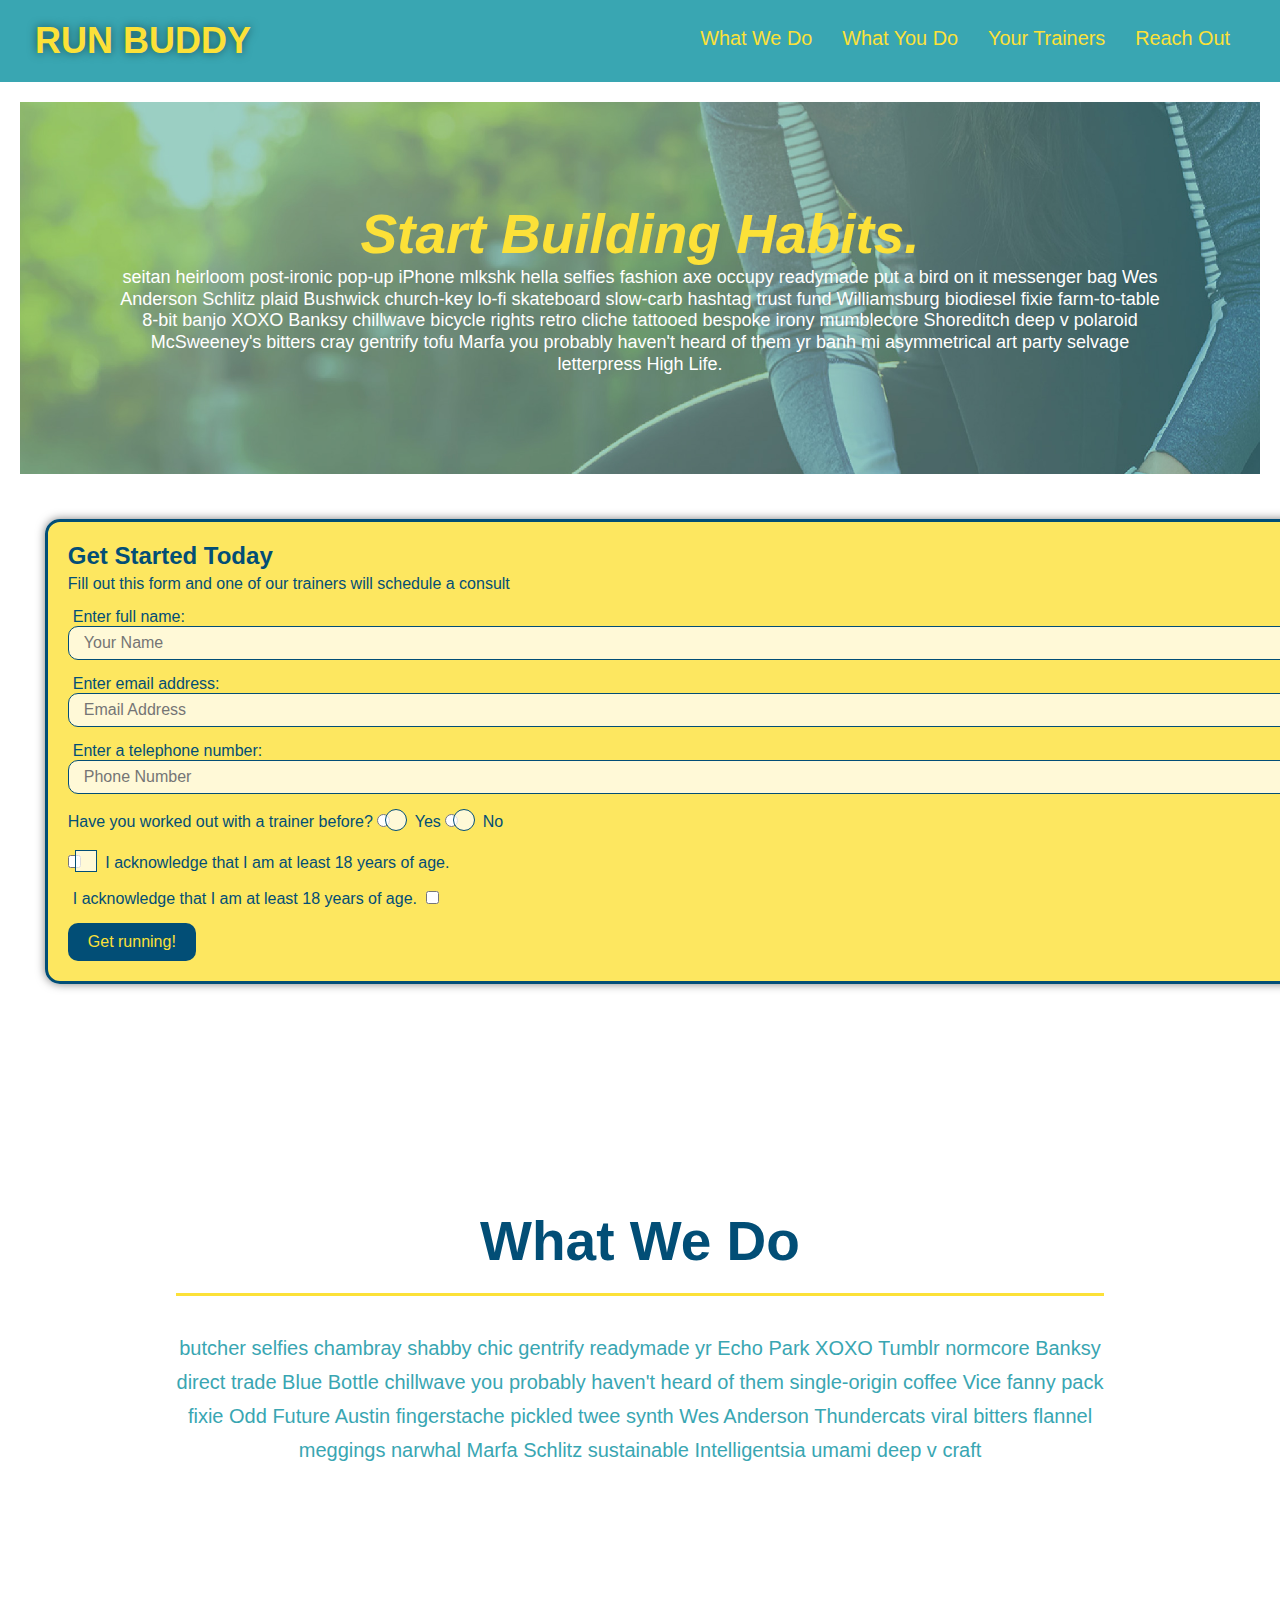
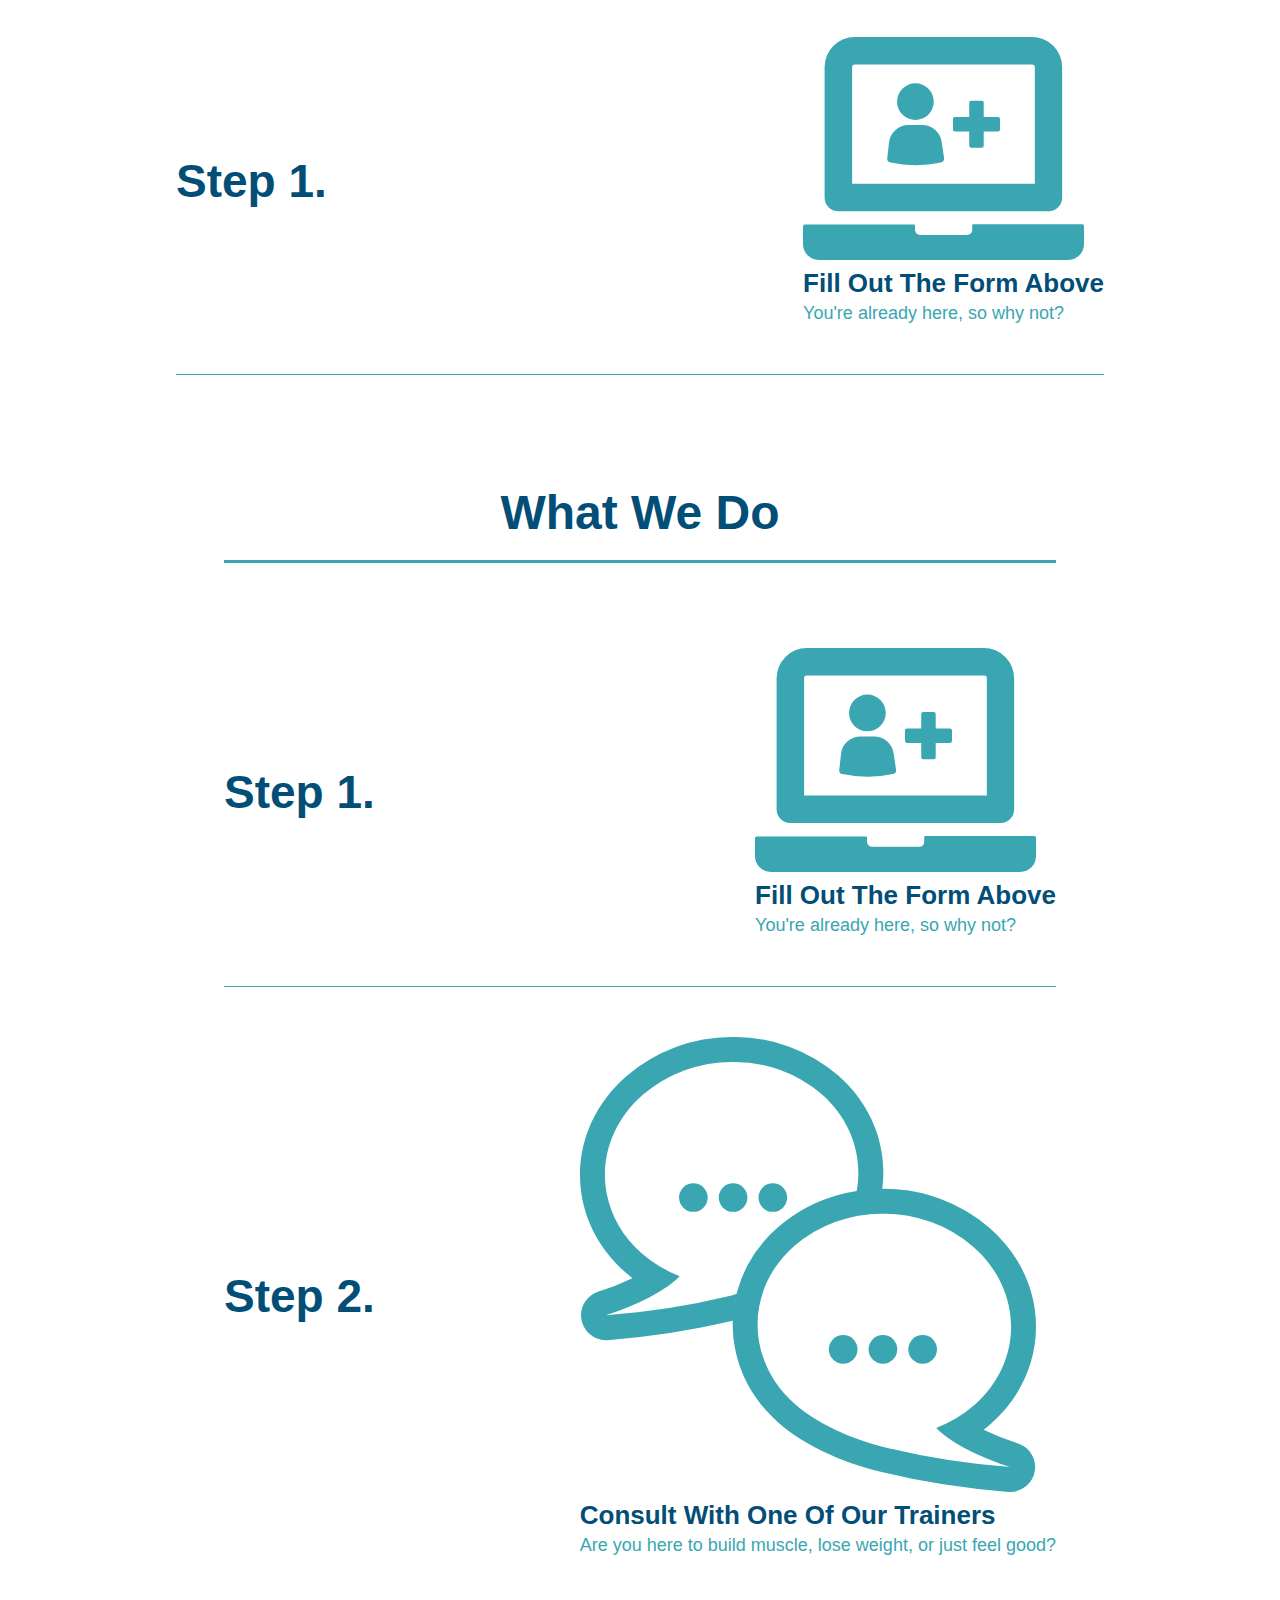
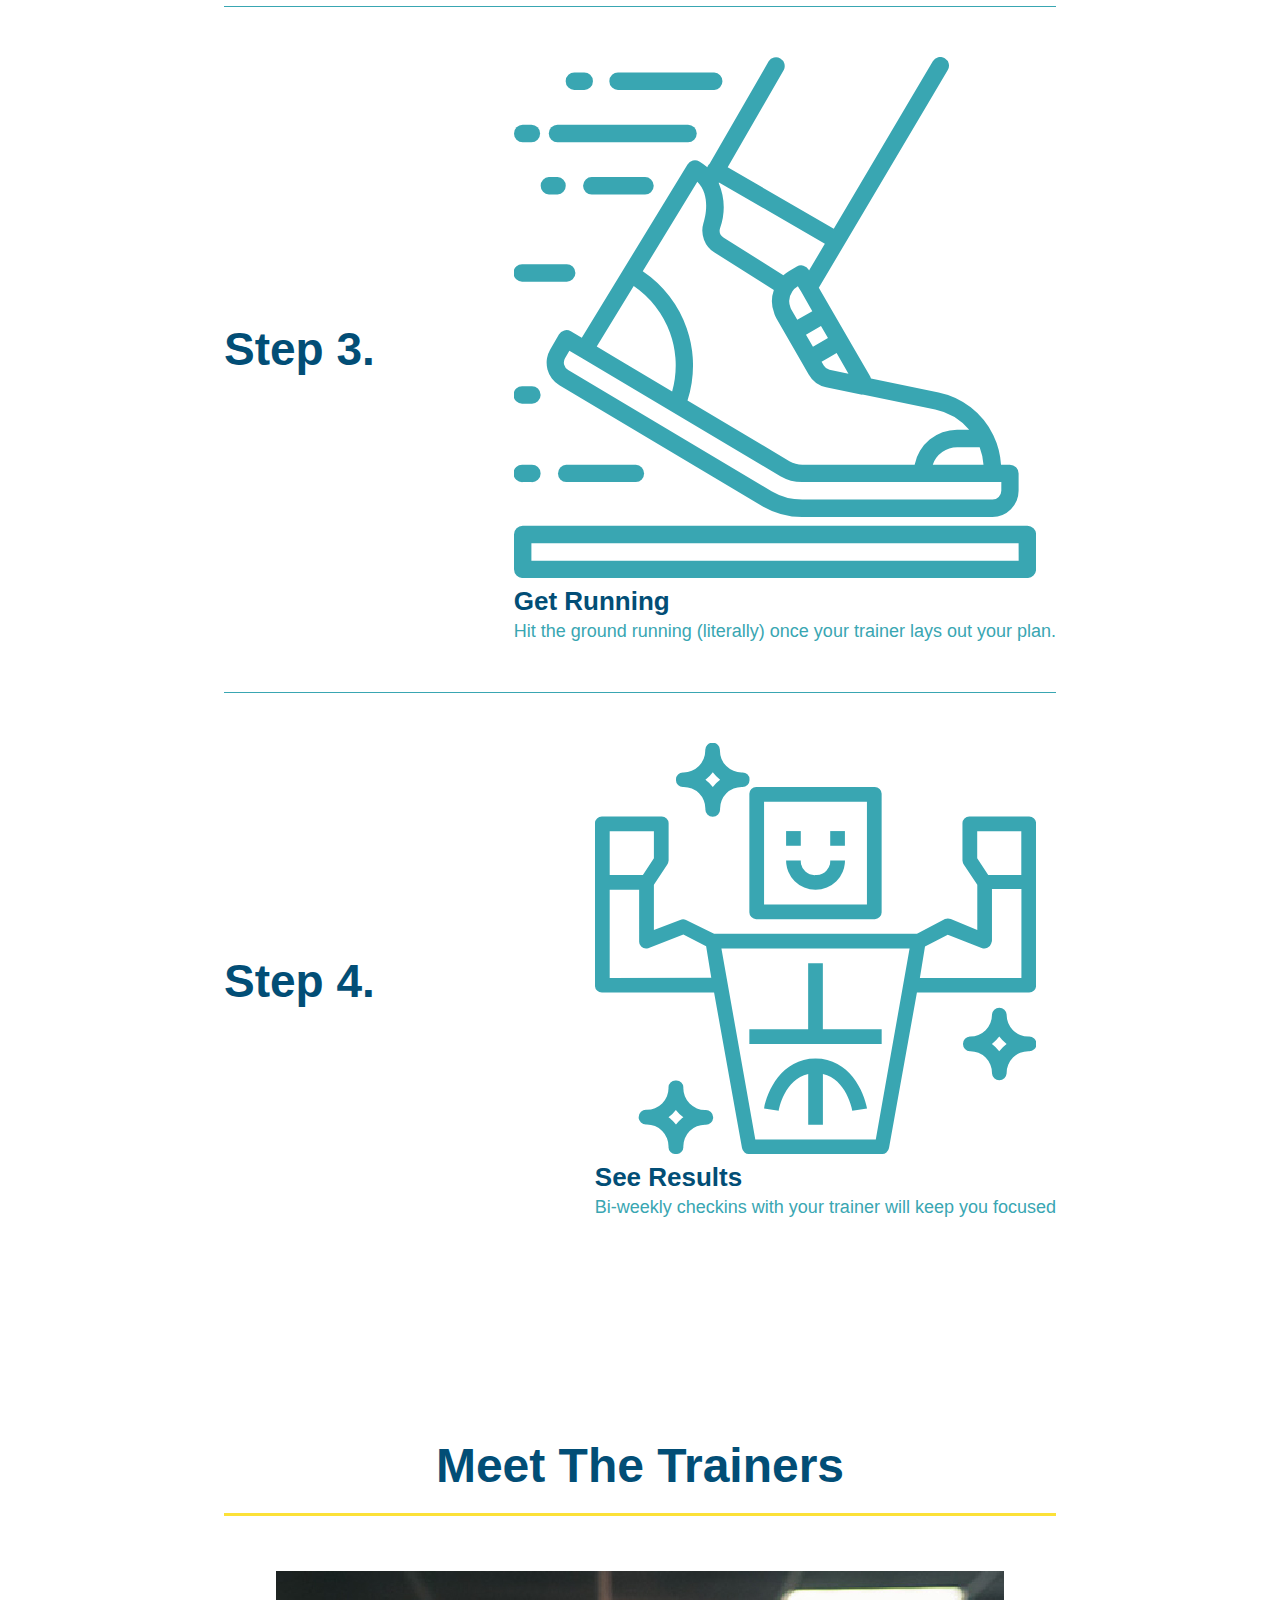
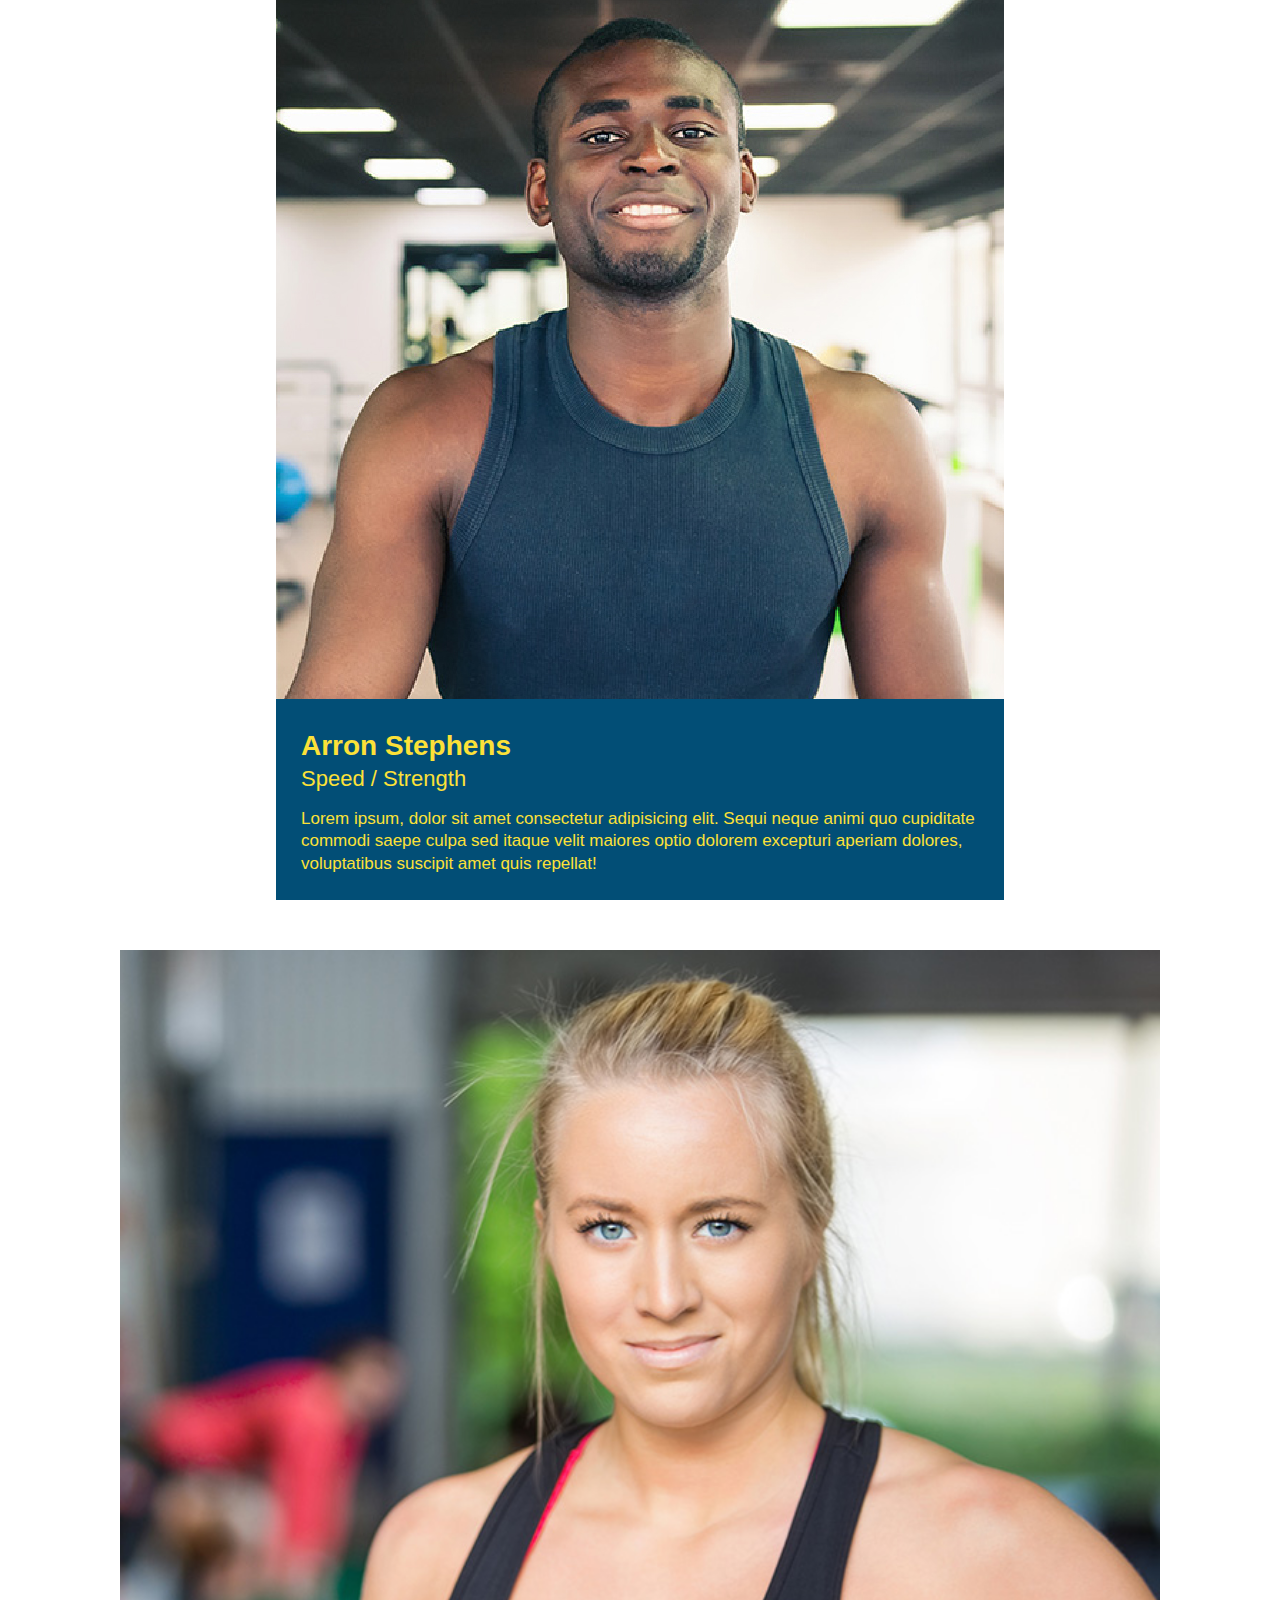
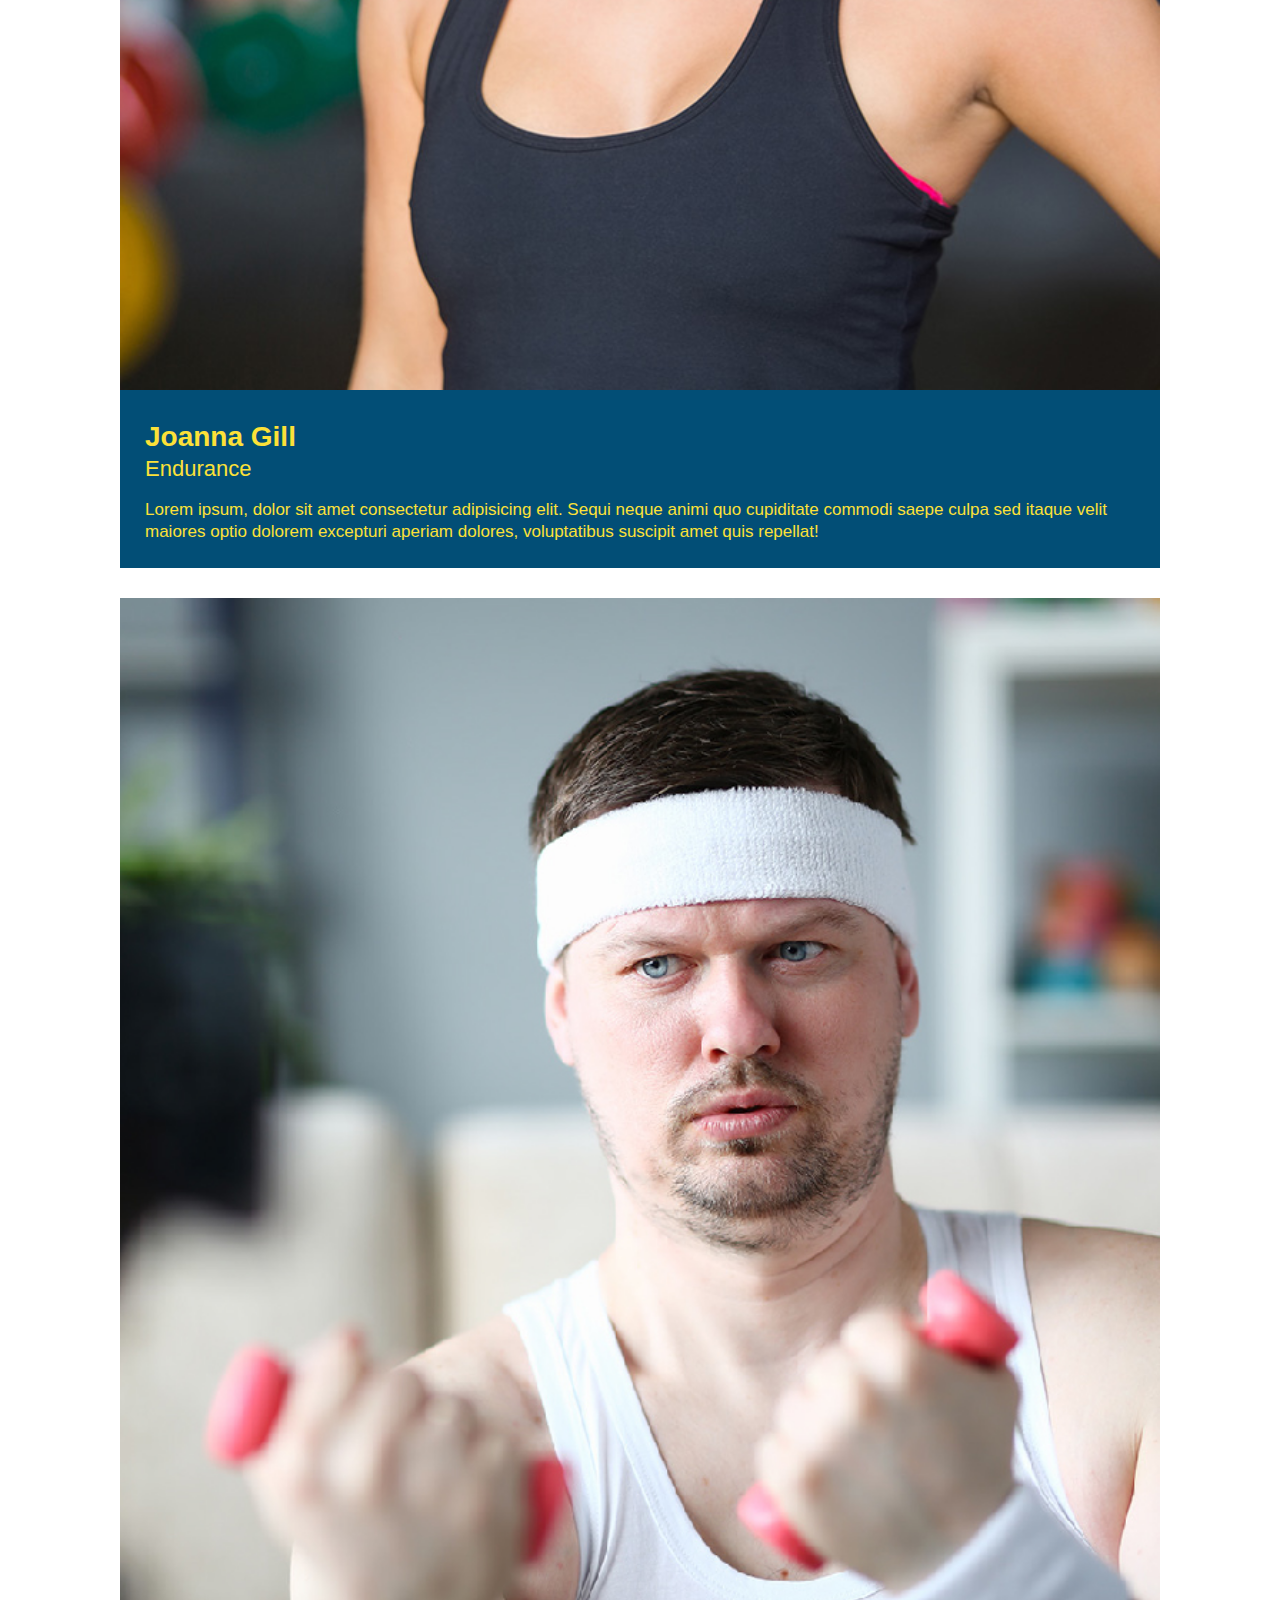
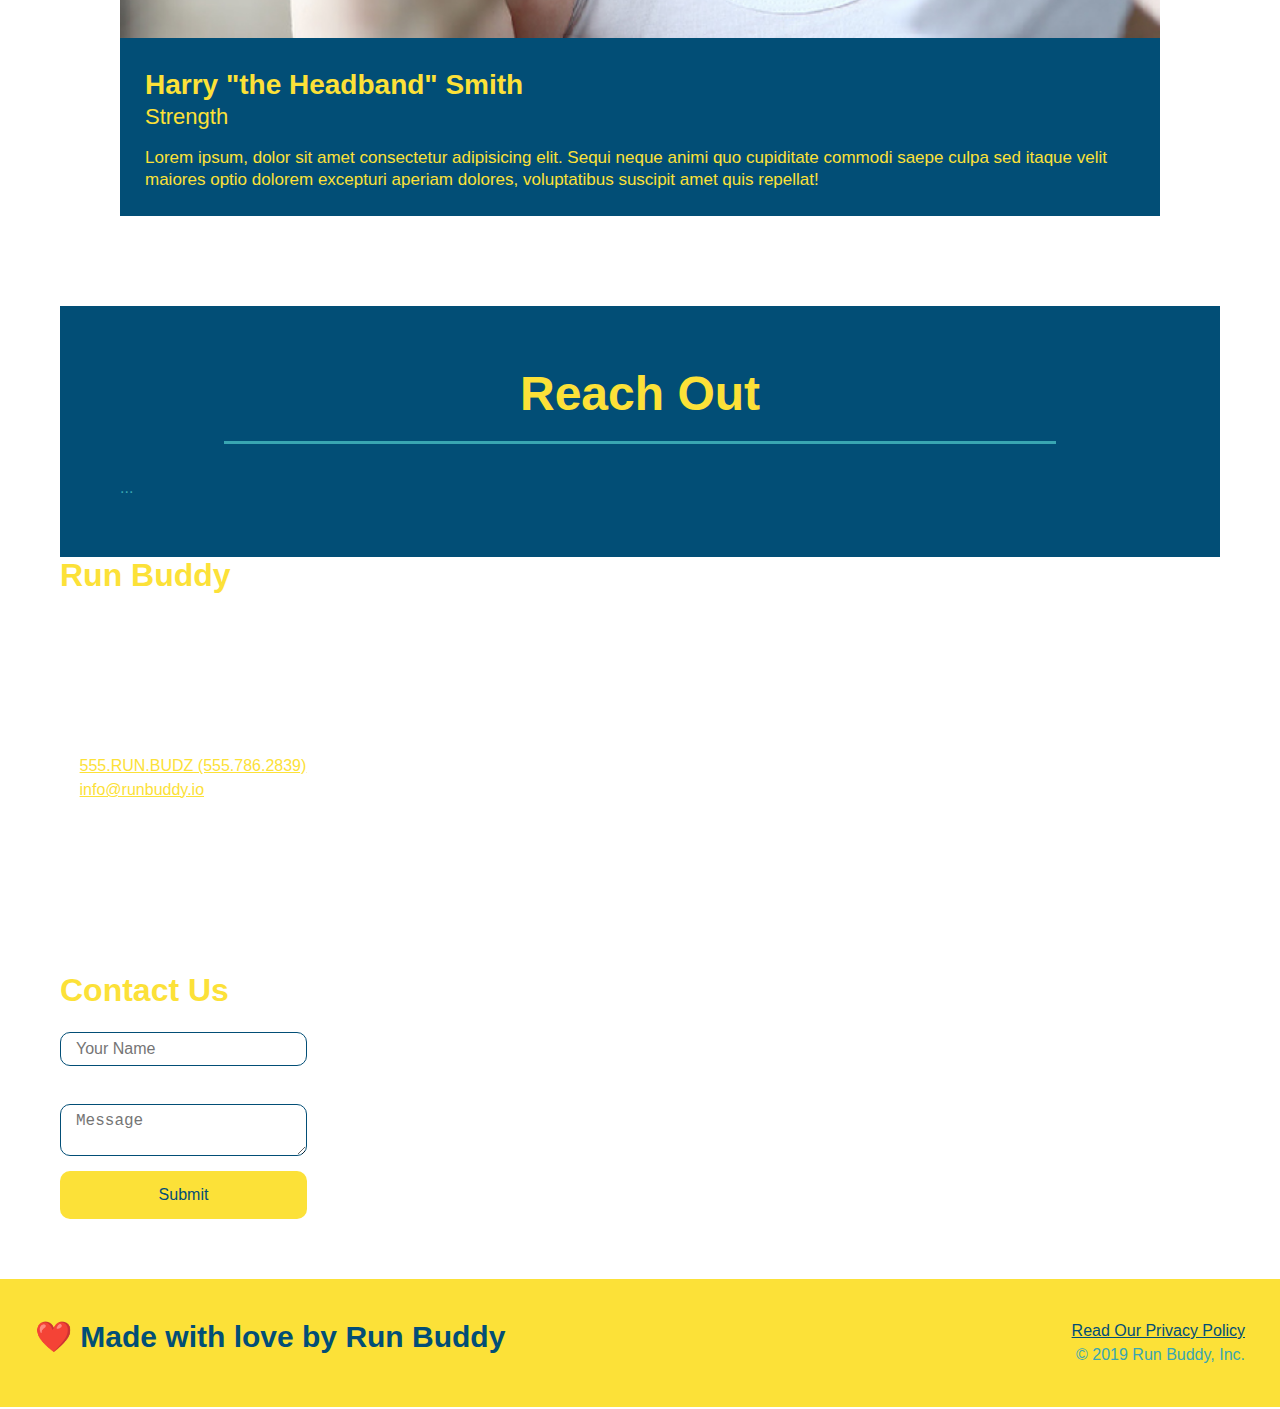
<file: index.html>
<!DOCTYPE html>
<html lang="en">
    <head>
        <meta charset="UTF-8" />
        <title>RUN BUDDY</title>
        <link rel="stylesheet" href="./assets/css/style.css" />
        <meta name="viewport" content="width=device-width, initial-scale=1.0" />
    </head>

    <body>
        <!-- navigation-->
        <header>

            <h1>

                <a href="/">RUN BUDDY</a>
            </h1>
            <nav>
                <!-- Unordered list element -->
                <ul>
                    <!-- List item element -->
                    <li>
                        <!-- Anchor element -->
                        <a href="#what-we-do">What We Do</a>
                    </li>
                    <li>
                        <a href="#what-you-do">What You Do</a>
                    </li>
                    <li>
                        <a href="#your-trainers">Your Trainers</a>
                    </li>
                    <li>
                        <a href="#reach-out">Reach Out</a>
                    </li>
                </ul>
            </nav>
        </header>

        <section class="hero">
            <div class="hero-cta">
                <h2>Start Building Habits.</h2>
                <p>
                  seitan heirloom post-ironic pop-up iPhone mlkshk hella selfies fashion axe occupy readymade put a bird on it messenger bag Wes Anderson Schlitz plaid Bushwick church-key lo-fi skateboard slow-carb hashtag trust fund Williamsburg biodiesel fixie farm-to-table 8-bit banjo XOXO Banksy chillwave bicycle rights retro cliche tattooed bespoke irony mumblecore Shoreditch deep v polaroid McSweeney's bitters cray gentrify tofu Marfa you probably haven't heard of them yr banh mi asymmetrical art party selvage letterpress High Life.
                </p>
              </div>
        </section>
           

            <div class="hero-form">
                <h3>Get Started Today</h3>
                <p>Fill out this form and one of our trainers will schedule a consult</p>
            <!-- Add form element -->
            <form>
                <label for="name">Enter full name:</label>
                <input type="text" placeholder="Your Name" name="name" id="name" class="form-input">

                <label for="email">Enter email address:</label>
                <input type="email" placeholder="Email Address" name="email" id="email" class="form-input">
                
                <label for="phone">Enter a telephone number:</label>
                <input type="tel" placeholder="Phone Number" name="phone" id="phone" class="form-input">
                <p>
                    Have you worked out with a trainer before?
                    <span class="radio-wrapper">
                      <input type="radio" name="trainer-confirm" id="trainer-yes" />
                      <label for="trainer-yes">Yes</label>
                    </span>
                    <span class="radio-wrapper">
                      <input type="radio" name="trainer-confirm" id="trainer-no" />
                      <label for="trainer-no">No</label>
                    </span>
                  </p>
                  <p>
                    <span class="checkbox-wrapper">
                      <input type="checkbox" name="age-confirm" id="checkbox" />
                      <label for="checkbox">I acknowledge that I am at least 18 years of age.</label>
                    </span>
                  </p>
                <p>
                    <label for="checkbox" >
                        I acknowledge that I am at least 18 years of age. 
                    </label>
                    <input type="checkbox" name="age-confirm" id="checkbox" />
                </p>
                <button type="submit">
                    Get running!
            </button>
        </form>
            </div>
        </section>
        <!-- end hero -->

        <!-- hero/jumbotron-->
        <section>
        </section>

        <!-- "What we do" section-->
        <section id="what-we-do" class="intro">
            <div class="flex-row">
              <h2 class="section-title primary-border">
                What We Do
              </h2>
            </div>
            <div class="flex-row">
              <p>
                butcher selfies chambray shabby chic gentrify readymade yr Echo Park XOXO Tumblr normcore Banksy direct trade  Blue Bottle chillwave you probably haven't heard of them single-origin coffee Vice fanny pack fixie Odd Future Austin fingerstache pickled twee synth Wes Anderson Thundercats viral bitters flannel meggings narwhal Marfa Schlitz sustainable Intelligentsia umami deep v craft
              </p>
            </div>
          </section>

        <section>
            <div class="step">
                <h3>Step 1.</h3>
                <div class="step-info">
                  <div class="step-img">
                    <img src="./assets/images/step-1.svg" alt="" />
                  </div>
                  <div class="step-text">
                    <h4>Fill Out The Form Above</h4>
                    <p>You're already here, so why not?</p>
                  </div>
                </div>
              </div>

        <!-- "What you do" section -->
        <section id="what-you-do" class="steps">
        <!-- Wrap every h2 with a class of "section-title" in this div! -->
            <div class="flex-row">
                <h2 class="section-title secondary-border">
                    What We Do
                </h2>
            </div>
            <div class="step">
                <h3>Step 1.</h3>
                <div class="step-info">
                  <div class="step-img">
                    <img src="./assets/images/step-1.svg" alt="" />
                  </div>
                  <div class="step-text">
                    <h4>Fill Out The Form Above</h4>
                    <p>You're already here, so why not?</p>
                  </div>
                </div>
              </div>


              <div class="step">
                <h3>Step 2.</h3>
                <div class="step-info">
                  <div class="step-img">
                    <img src="./assets/images/step-2.svg" alt="" />
                  </div>
                  <div class="step-text">
                    <h4>Consult With One Of Our Trainers</h4>
                    <p>Are you here to build muscle, lose weight, or just feel good?</p>
                  </div>
                </div>
              </div>

              <div class="step">
                <h3>Step 3.</h3>
                <div class="step-info">
                  <div class="step-img">
                    <img src="./assets/images/step-3.svg" alt="" />
                  </div>
                  <div class="step-text">
                    <h4>Get Running</h4>
                    <p>Hit the ground running (literally) once your trainer lays out your plan.</p>
                  </div>
                </div>
              </div>

      
              <div class="step">
                <h3>Step 4.</h3>
                <div class="step-info">
                  <div class="step-img">
                    <img src="./assets/images/step-4.svg" alt="" />
                  </div>
                  <div class="step-text">
                    <h4>See Results</h4>
                    <p>Bi-weekly checkins with your trainer will keep you focused</p>
                  </div>
                </div>
              </div>
        </section>

        <!-- "meet the trainers" section -->
        <section id="your-trainers" >
            <!-- Wrap every h2 with a class of "section-title" in this div! -->
            <div class="flex-row">
                <h2 class="section-title primary-border">
                Meet The Trainers</h2>
            </div>
            <div class="trainers">
                <article class="trainer">
                    <img src="./assets/images/trainer-1.jpg" alt="Arron Stephens in his workout clothes, ready to pump iron" />
                    <div class="trainer-bio">
                      <h3>Arron Stephens</h3>
                      <h4>Speed / Strength</h4>
                      <p>
                        Lorem ipsum, dolor sit amet consectetur adipisicing elit. Sequi neque animi quo cupiditate commodi saepe culpa sed
                        itaque velit maiores optio dolorem excepturi aperiam dolores, voluptatibus suscipit amet quis repellat!
                      </p>
                    </div>
                  </article> 
            </div>

                  <!-- second trainer bio -->
<div>
    <article class="trainer">
        <img src="./assets/images/trainer-2.jpg" alt="Joanna Gill cooling off after a workout" />
    <div class="trainer-bio">
      <h3>Joanna Gill</h3>
      <h4>Endurance</h4>
      <p>
        Lorem ipsum, dolor sit amet consectetur adipisicing elit. Sequi neque animi quo cupiditate commodi saepe culpa sed
        itaque velit maiores optio dolorem excepturi aperiam dolores, voluptatibus suscipit amet quis repellat!
      </p>
    </div>
  </article>
  </div>
  <!-- third trainer bio -->
  <div>
  <article class="trainer">
    <img src="./assets/images/trainer-3.jpg" alt="Harry Smith wearing a headband and lifting comically small pink weights" />
    <div class="trainer-bio">
      <h3>Harry "the Headband" Smith</h3>
      <h4>Strength</h4>
      <p>
        Lorem ipsum, dolor sit amet consectetur adipisicing elit. Sequi neque animi quo cupiditate commodi saepe culpa sed
        itaque velit maiores optio dolorem excepturi aperiam dolores, voluptatibus suscipit amet quis repellat!
      </p>
    </div>
    </article>
</div>

        </section>

        <!-- "reach out" section -->
        <section id="reach-out" class="contact">
            <!-- Wrap every h2 with a class of "section-title" in this div! -->
            <div class="flex-row">
                <h2 class="section-title secondary-border">Reach Out</h2>
             </div>
            ... 
            </section>
            <div class="contact-info">
                <div>
                  <h3>Run Buddy</h3>
                  <p>
                    Any questions or concerns before signing up?
                    <br />
                    Let us know and we'll be happy to talk to you!
                  </p>
              
                  <address>
                    55 Main Street <br />
                    Some Town, Ca <br />
                    12345 <br />
                    P: <a href="tel:555.786.2839">555.RUN.BUDZ (555.786.2839)</a><br />
                    E: <a href="mailto://info@runbuddy.io">info@runbuddy.io</a>
                  </address>
              
                </div>
              
                <div class="contact-form">
                  <h3>Contact Us</h3>
                  <form>
                    <label for="contact-name">Your Name</label>
                    <input type="text" id="contact-name" placeholder="Your Name" />
              
                    <label for="contact-message">Message</label>
                    <textarea id="contact-message" placeholder="Message"></textarea>
              
                    <button type="submit">Submit</button>
                  </form>
                </div>
              
                <iframe
                  src="https://www.google.com/maps/embed?pb=!1m14!1m12!1m3!1d12182.30520634488!2d-74.0652613!3d40.2407219!2m3!1f0!2f0!3f0!3m2!1i1024!2i768!4f13.1!5e0!3m2!1sen!2sus!4v1561060983193!5m2!1sen!2sus"
                  frameborder="0" style="border:0" allowfullscreen></iframe>
              
              </div>

            </section>

        <!-- footer -->
        <footer>

            </div>
            <h2>❤️ Made with love by Run Buddy</h2>
            <div>
                <a href="./privacy-policy.html">Read Our Privacy Policy</a><br />
                &copy; 2019 Run Buddy, Inc.
                </div>
        </footer>
    </body>
</html>
</file>
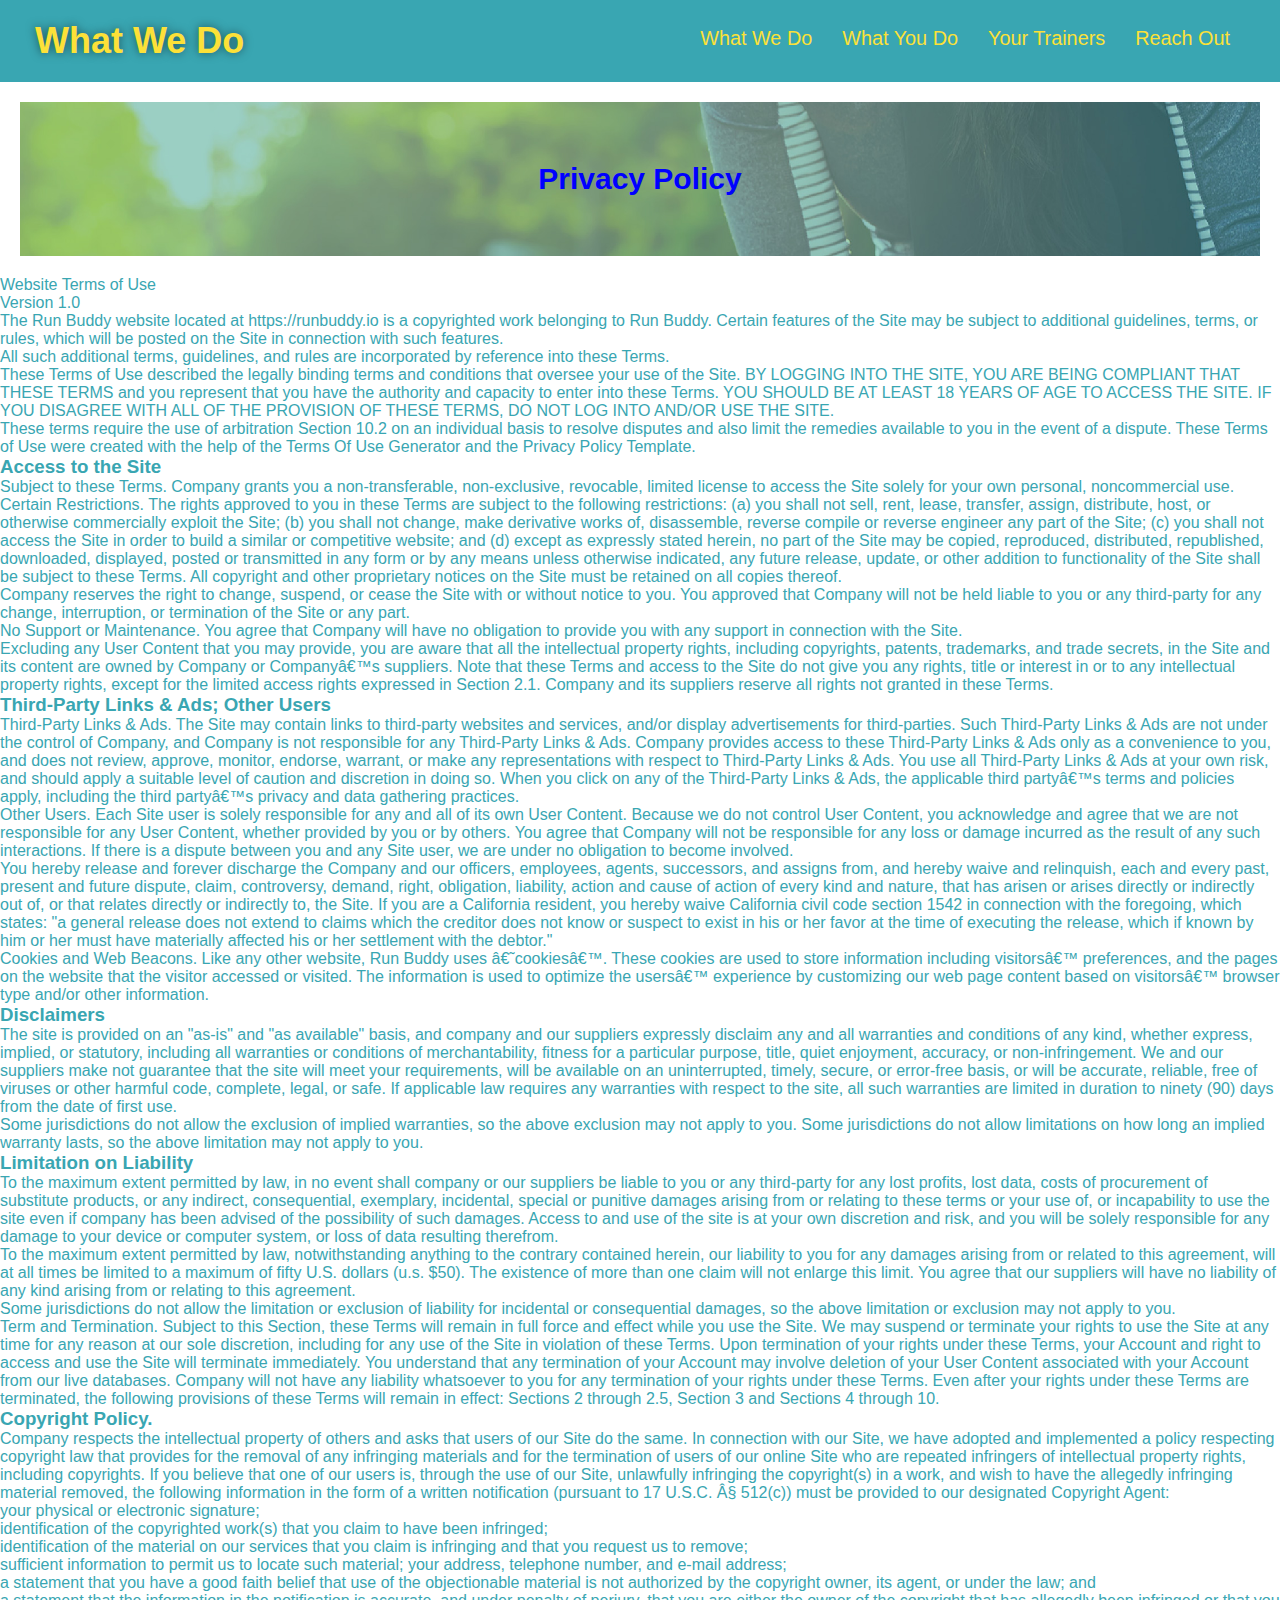
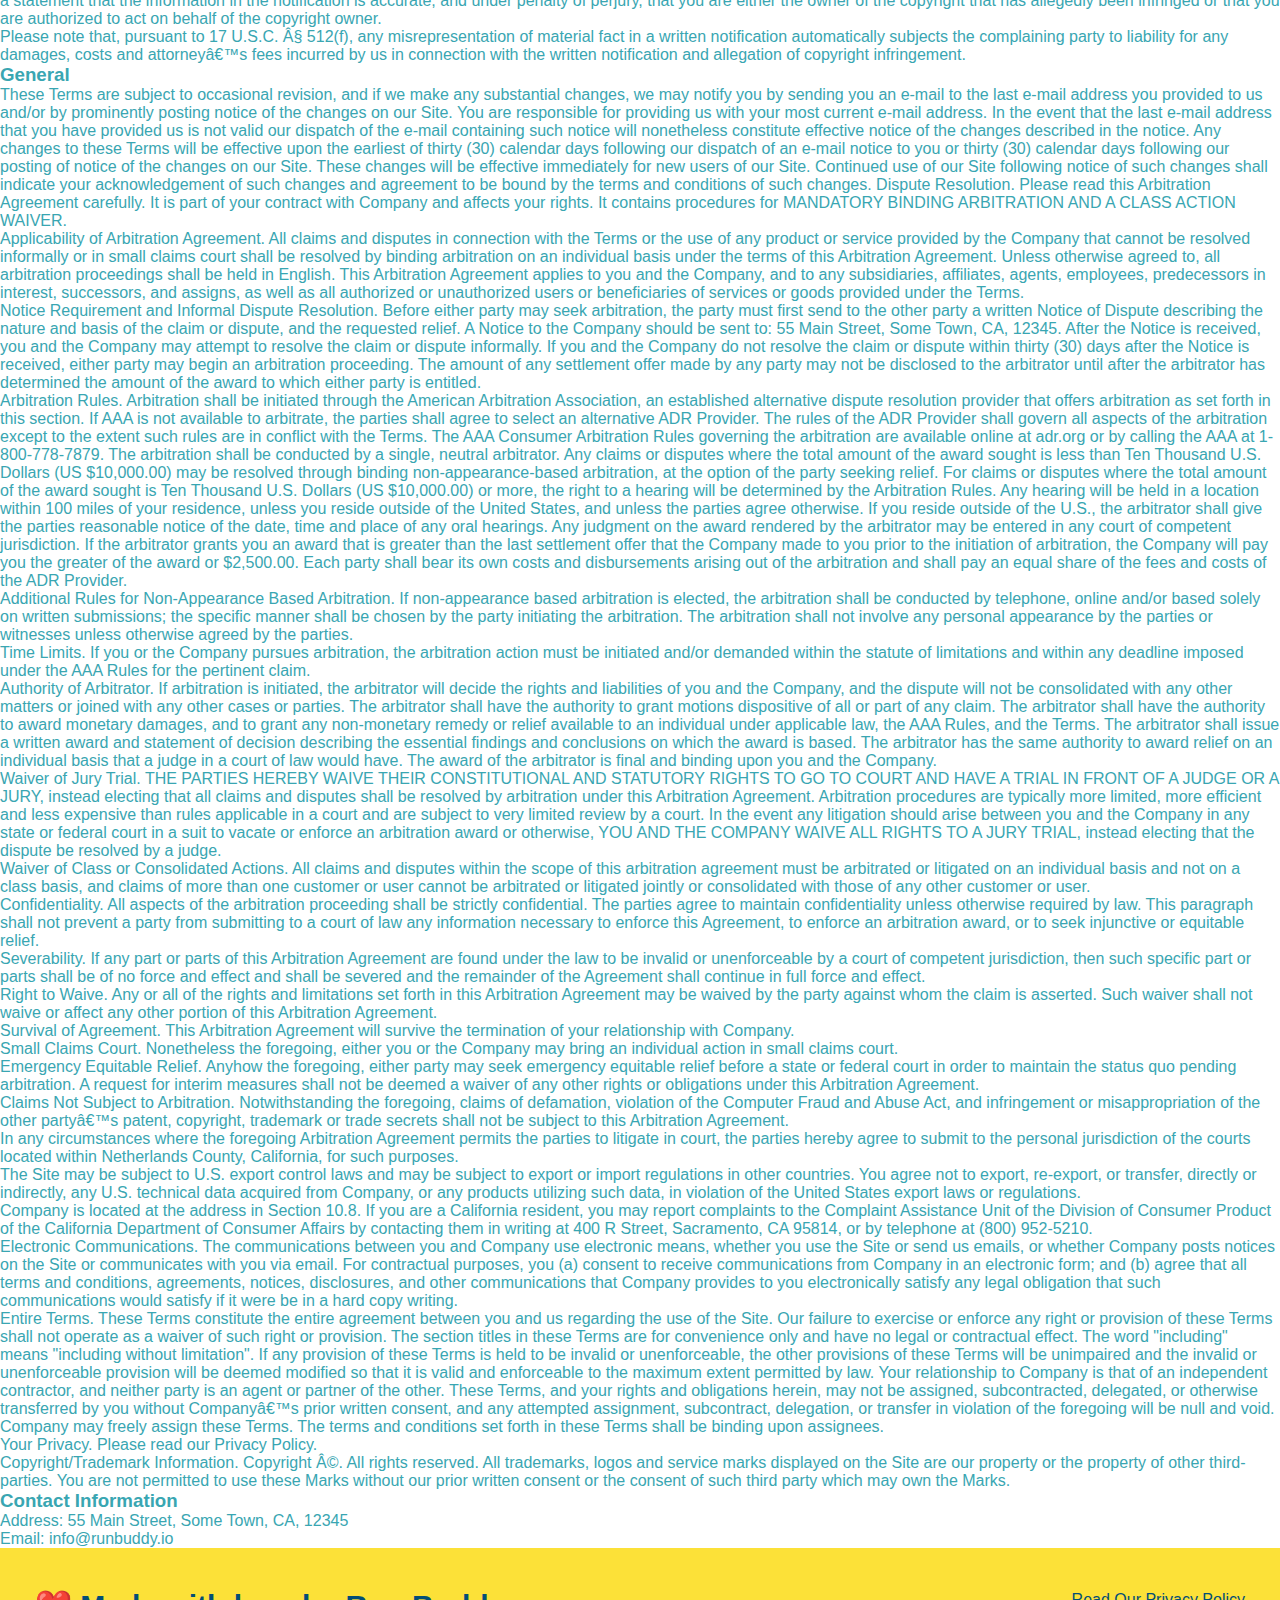
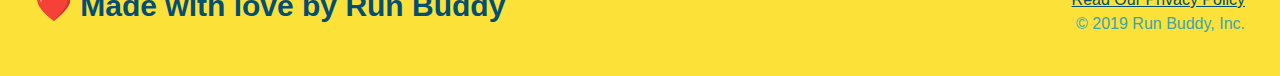
<file: privacy-policy.html>
<!DOCTYPE html>
<html lang="en">
  <head>
    <meta charset="UTF-8" />
    <title>Privacy Policy - Run Buddy</title>
    <link rel="stylesheet" href="./assets/css/style.css" />
    <link href="./assets/css/secondary-styles.css" />
    <meta name="viewport" content="width=device-width, initial-scale=1.0" />
  </head>
  <body>
    <header>

    <h1>


        <!-- Do this to all of the <a> elements in privacy-policy.html -->
        <a href="./index.html#what-we-do">What We Do</a>
     
    </h1>
    <nav>
        <!-- Unordered list element -->
        <ul>
            <!-- List item element -->
            <li>
                <!-- Anchor element -->
                <a href="#what-we-do">What We Do</a>
            </li>
            <li>
                <a href="#what-you-do">What You Do</a>
            </li>
            <li>
                <a href="#your-trainers">Your Trainers</a>
            </li>
            <li>
                <a href="#reach-out">Reach Out</a>
            </li>
        </ul>
    </nav>
        </header>
        <section class="hero">
          <h2 class="page-title">
            Privacy Policy
</section> 
    <article class="secondary-content">
        <p>
            Website Terms of Use
          </p>
    
          <p>
            Version 1.0
          </p>
    
          <p>
            The Run Buddy website located at https://runbuddy.io is a copyrighted work belonging to Run Buddy. Certain
            features of the Site may be subject to additional guidelines, terms, or rules, which will be posted on the Site
            in connection with such features.
          </p>
    
          <p>
            All such additional terms, guidelines, and rules are incorporated by reference into these Terms.
          </p>
    
          <p>
            These Terms of Use described the legally binding terms and conditions that oversee your use of the Site. BY
            LOGGING INTO THE SITE, YOU ARE BEING COMPLIANT THAT THESE TERMS and you represent that you have the authority
            and capacity to enter into these Terms. YOU SHOULD BE AT LEAST 18 YEARS OF AGE TO ACCESS THE SITE. IF YOU
            DISAGREE WITH ALL OF THE PROVISION OF THESE TERMS, DO NOT LOG INTO AND/OR USE THE SITE.
          </p>
    
          <p>
            These terms require the use of arbitration Section 10.2 on an individual basis to resolve disputes and also
            limit the remedies available to you in the event of a dispute. These Terms of Use were created with the help of
            the Terms Of Use Generator and the Privacy Policy Template.
          </p>
    
          <h3>
            Access to the Site
          </h3>
    
          <p>
            Subject to these Terms. Company grants you a non-transferable, non-exclusive, revocable, limited license to
            access the Site solely for your own personal, noncommercial use.
          </p>
    
          <p>
            Certain Restrictions. The rights approved to you in these Terms are subject to the following restrictions: (a)
            you shall not sell, rent, lease, transfer, assign, distribute, host, or otherwise commercially exploit the Site;
            (b) you shall not change, make derivative works of, disassemble, reverse compile or reverse engineer any part of
            the Site; (c) you shall not access the Site in order to build a similar or competitive website; and (d) except
            as expressly stated herein, no part of the Site may be copied, reproduced, distributed, republished, downloaded,
            displayed, posted or transmitted in any form or by any means unless otherwise indicated, any future release,
            update, or other addition to functionality of the Site shall be subject to these Terms. All copyright and other
            proprietary notices on the Site must be retained on all copies thereof.
          </p>
    
          <p>
            Company reserves the right to change, suspend, or cease the Site with or without notice to you. You approved
            that Company will not be held liable to you or any third-party for any change, interruption, or termination of
            the Site or any part.
          </p>
    
          <p>
            No Support or Maintenance. You agree that Company will have no obligation to provide you with any support in
            connection with the Site.
          </p>
    
          <p>
            Excluding any User Content that you may provide, you are aware that all the intellectual property rights,
            including copyrights, patents, trademarks, and trade secrets, in the Site and its content are owned by Company
            or Companyâ€™s suppliers. Note that these Terms and access to the Site do not give you any rights, title or
            interest in or to any intellectual property rights, except for the limited access rights expressed in Section
            2.1. Company and its suppliers reserve all rights not granted in these Terms.
          </p>
    
          <h3>
            Third-Party Links & Ads; Other Users
          </h3>
    
          <p>
            Third-Party Links & Ads. The Site may contain links to third-party websites and services, and/or display
            advertisements for third-parties. Such Third-Party Links & Ads are not under the control of Company, and Company
            is not responsible for any Third-Party Links & Ads. Company provides access to these Third-Party Links & Ads
            only as a convenience to you, and does not review, approve, monitor, endorse, warrant, or make any
            representations with respect to Third-Party Links & Ads. You use all Third-Party Links & Ads at your own risk,
            and should apply a suitable level of caution and discretion in doing so. When you click on any of the
            Third-Party Links & Ads, the applicable third partyâ€™s terms and policies apply, including the third partyâ€™s
            privacy and data gathering practices.
          </p>
    
          <p>
            Other Users. Each Site user is solely responsible for any and all of its own User Content. Because we do not
            control User Content, you acknowledge and agree that we are not responsible for any User Content, whether
            provided by you or by others. You agree that Company will not be responsible for any loss or damage incurred as
            the result of any such interactions. If there is a dispute between you and any Site user, we are under no
            obligation to become involved.
          </p>
    
          <p>
            You hereby release and forever discharge the Company and our officers, employees, agents, successors, and
            assigns from, and hereby waive and relinquish, each and every past, present and future dispute, claim,
            controversy, demand, right, obligation, liability, action and cause of action of every kind and nature, that has
            arisen or arises directly or indirectly out of, or that relates directly or indirectly to, the Site. If you are
            a California resident, you hereby waive California civil code section 1542 in connection with the foregoing,
            which states: "a general release does not extend to claims which the creditor does not know or suspect to exist
            in his or her favor at the time of executing the release, which if known by him or her must have materially
            affected his or her settlement with the debtor."
          </p>
    
          <p>
            Cookies and Web Beacons. Like any other website, Run Buddy uses â€˜cookiesâ€™. These cookies are used to store
            information including visitorsâ€™ preferences, and the pages on the website that the visitor accessed or visited.
            The information is used to optimize the usersâ€™ experience by customizing our web page content based on visitorsâ€™
            browser type and/or other information.
          </p>
    
          <h3>
            Disclaimers
          </h3>
    
          <p>
            The site is provided on an "as-is" and "as available" basis, and company and our suppliers expressly disclaim
            any and all warranties and conditions of any kind, whether express, implied, or statutory, including all
            warranties or conditions of merchantability, fitness for a particular purpose, title, quiet enjoyment, accuracy,
            or non-infringement. We and our suppliers make not guarantee that the site will meet your requirements, will be
            available on an uninterrupted, timely, secure, or error-free basis, or will be accurate, reliable, free of
            viruses or other harmful code, complete, legal, or safe. If applicable law requires any warranties with respect
            to the site, all such warranties are limited in duration to ninety (90) days from the date of first use.
          </p>
    
          <p>
            Some jurisdictions do not allow the exclusion of implied warranties, so the above exclusion may not apply to
            you. Some jurisdictions do not allow limitations on how long an implied warranty lasts, so the above limitation
            may not apply to you.
          </p>
    
          <h3>
            Limitation on Liability
          </h3>
    
          <p>
            To the maximum extent permitted by law, in no event shall company or our suppliers be liable to you or any
            third-party for any lost profits, lost data, costs of procurement of substitute products, or any indirect,
            consequential, exemplary, incidental, special or punitive damages arising from or relating to these terms or
            your use of, or incapability to use the site even if company has been advised of the possibility of such
            damages. Access to and use of the site is at your own discretion and risk, and you will be solely responsible
            for any damage to your device or computer system, or loss of data resulting therefrom.
          </p>
    
          <p>
            To the maximum extent permitted by law, notwithstanding anything to the contrary contained herein, our liability
            to you for any damages arising from or related to this agreement, will at all times be limited to a maximum of
            fifty U.S. dollars (u.s. $50). The existence of more than one claim will not enlarge this limit. You agree that
            our suppliers will have no liability of any kind arising from or relating to this agreement.
          </p>
    
          <p>
            Some jurisdictions do not allow the limitation or exclusion of liability for incidental or consequential
            damages, so the above limitation or exclusion may not apply to you.
          </p>
    
          <p>
            Term and Termination. Subject to this Section, these Terms will remain in full force and effect while you use
            the Site. We may suspend or terminate your rights to use the Site at any time for any reason at our sole
            discretion, including for any use of the Site in violation of these Terms. Upon termination of your rights under
            these Terms, your Account and right to access and use the Site will terminate immediately. You understand that
            any termination of your Account may involve deletion of your User Content associated with your Account from our
            live databases. Company will not have any liability whatsoever to you for any termination of your rights under
            these Terms. Even after your rights under these Terms are terminated, the following provisions of these Terms
            will remain in effect: Sections 2 through 2.5, Section 3 and Sections 4 through 10.
          </p>
    
          <h3>
            Copyright Policy.
          </h3>
    
          <p>
            Company respects the intellectual property of others and asks that users of our Site do the same. In connection
            with our Site, we have adopted and implemented a policy respecting copyright law that provides for the removal
            of any infringing materials and for the termination of users of our online Site who are repeated infringers of
            intellectual property rights, including copyrights. If you believe that one of our users is, through the use of
            our Site, unlawfully infringing the copyright(s) in a work, and wish to have the allegedly infringing material
            removed, the following information in the form of a written notification (pursuant to 17 U.S.C. Â§ 512(c)) must
            be provided to our designated Copyright Agent:
          </p>
    
          <ul>
            <li>
              your physical or electronic signature;
            </li>
            <li>
              identification of the copyrighted work(s) that you claim to have been infringed;
            </li>
            <li>
              identification of the material on our services that you claim is infringing and that you request us to remove;
            </li>
            <li>
              sufficient information to permit us to locate such material; your address, telephone number, and e-mail
              address;
            </li>
            <li>
              a statement that you have a good faith belief that use of the objectionable material is not authorized by the
              copyright owner, its agent, or under the law; and
            </li>
            <li>
              a statement that the information in the notification is accurate, and under penalty of perjury, that you are
              either the owner of the copyright that has allegedly been infringed or that you are authorized to act on
              behalf of the copyright owner.
            </li>
          </ul>
    
          <p>
            Please note that, pursuant to 17 U.S.C. Â§ 512(f), any misrepresentation of material fact in a written
            notification automatically subjects the complaining party to liability for any damages, costs and attorneyâ€™s
            fees incurred by us in connection with the written notification and allegation of copyright infringement.
          </p>
    
          <h3>
            General
          </h3>
    
          <p>
            These Terms are subject to occasional revision, and if we make any substantial changes, we may notify you by
            sending you an e-mail to the last e-mail address you provided to us and/or by prominently posting notice of the
            changes on our Site. You are responsible for providing us with your most current e-mail address. In the event
            that the last e-mail address that you have provided us is not valid our dispatch of the e-mail containing such
            notice will nonetheless constitute effective notice of the changes described in the notice. Any changes to these
            Terms will be effective upon the earliest of thirty (30) calendar days following our dispatch of an e-mail
            notice to you or thirty (30) calendar days following our posting of notice of the changes on our Site. These
            changes will be effective immediately for new users of our Site. Continued use of our Site following notice of
            such changes shall indicate your acknowledgement of such changes and agreement to be bound by the terms and
            conditions of such changes. Dispute Resolution. Please read this Arbitration Agreement carefully. It is part of
            your contract with Company and affects your rights. It contains procedures for MANDATORY BINDING ARBITRATION AND
            A CLASS ACTION WAIVER.
          </p>
    
          <p>
            Applicability of Arbitration Agreement. All claims and disputes in connection with the Terms or the use of any
            product or service provided by the Company that cannot be resolved informally or in small claims court shall be
            resolved by binding arbitration on an individual basis under the terms of this Arbitration Agreement. Unless
            otherwise agreed to, all arbitration proceedings shall be held in English. This Arbitration Agreement applies to
            you and the Company, and to any subsidiaries, affiliates, agents, employees, predecessors in interest,
            successors, and assigns, as well as all authorized or unauthorized users or beneficiaries of services or goods
            provided under the Terms.
          </p>
    
          <p>
            Notice Requirement and Informal Dispute Resolution. Before either party may seek arbitration, the party must
            first send to the other party a written Notice of Dispute describing the nature and basis of the claim or
            dispute, and the requested relief. A Notice to the Company should be sent to: 55 Main Street, Some Town, CA,
            12345. After the Notice is received, you and the Company may attempt to resolve the claim or dispute informally.
            If you and the Company do not resolve the claim or dispute within thirty (30) days after the Notice is received,
            either party may begin an arbitration proceeding. The amount of any settlement offer made by any party may not
            be disclosed to the arbitrator until after the arbitrator has determined the amount of the award to which either
            party is entitled.
          </p>
    
          <p>
            Arbitration Rules. Arbitration shall be initiated through the American Arbitration Association, an established
            alternative dispute resolution provider that offers arbitration as set forth in this section. If AAA is not
            available to arbitrate, the parties shall agree to select an alternative ADR Provider. The rules of the ADR
            Provider shall govern all aspects of the arbitration except to the extent such rules are in conflict with the
            Terms. The AAA Consumer Arbitration Rules governing the arbitration are available online at adr.org or by
            calling the AAA at 1-800-778-7879. The arbitration shall be conducted by a single, neutral arbitrator. Any
            claims or disputes where the total amount of the award sought is less than Ten Thousand U.S. Dollars (US
            $10,000.00) may be resolved through binding non-appearance-based arbitration, at the option of the party seeking
            relief. For claims or disputes where the total amount of the award sought is Ten Thousand U.S. Dollars (US
            $10,000.00) or more, the right to a hearing will be determined by the Arbitration Rules. Any hearing will be
            held in a location within 100 miles of your residence, unless you reside outside of the United States, and
            unless the parties agree otherwise. If you reside outside of the U.S., the arbitrator shall give the parties
            reasonable notice of the date, time and place of any oral hearings. Any judgment on the award rendered by the
            arbitrator may be entered in any court of competent jurisdiction. If the arbitrator grants you an award that is
            greater than the last settlement offer that the Company made to you prior to the initiation of arbitration, the
            Company will pay you the greater of the award or $2,500.00. Each party shall bear its own costs and
            disbursements arising out of the arbitration and shall pay an equal share of the fees and costs of the ADR
            Provider.
          </p>
    
          <p>
            Additional Rules for Non-Appearance Based Arbitration. If non-appearance based arbitration is elected, the
            arbitration shall be conducted by telephone, online and/or based solely on written submissions; the specific
            manner shall be chosen by the party initiating the arbitration. The arbitration shall not involve any personal
            appearance by the parties or witnesses unless otherwise agreed by the parties.
          </p>
    
          <p>
            Time Limits. If you or the Company pursues arbitration, the arbitration action must be initiated and/or demanded
            within the statute of limitations and within any deadline imposed under the AAA Rules for the pertinent claim.
          </p>
    
          <p>
            Authority of Arbitrator. If arbitration is initiated, the arbitrator will decide the rights and liabilities of
            you and the Company, and the dispute will not be consolidated with any other matters or joined with any other
            cases or parties. The arbitrator shall have the authority to grant motions dispositive of all or part of any
            claim. The arbitrator shall have the authority to award monetary damages, and to grant any non-monetary remedy
            or relief available to an individual under applicable law, the AAA Rules, and the Terms. The arbitrator shall
            issue a written award and statement of decision describing the essential findings and conclusions on which the
            award is based. The arbitrator has the same authority to award relief on an individual basis that a judge in a
            court of law would have. The award of the arbitrator is final and binding upon you and the Company.
          </p>
    
          <p>
            Waiver of Jury Trial. THE PARTIES HEREBY WAIVE THEIR CONSTITUTIONAL AND STATUTORY RIGHTS TO GO TO COURT AND HAVE
            A TRIAL IN FRONT OF A JUDGE OR A JURY, instead electing that all claims and disputes shall be resolved by
            arbitration under this Arbitration Agreement. Arbitration procedures are typically more limited, more efficient
            and less expensive than rules applicable in a court and are subject to very limited review by a court. In the
            event any litigation should arise between you and the Company in any state or federal court in a suit to vacate
            or enforce an arbitration award or otherwise, YOU AND THE COMPANY WAIVE ALL RIGHTS TO A JURY TRIAL, instead
            electing that the dispute be resolved by a judge.
          </p>
    
          <p>
            Waiver of Class or Consolidated Actions. All claims and disputes within the scope of this arbitration agreement
            must be arbitrated or litigated on an individual basis and not on a class basis, and claims of more than one
            customer or user cannot be arbitrated or litigated jointly or consolidated with those of any other customer or
            user.
          </p>
    
          <p>
            Confidentiality. All aspects of the arbitration proceeding shall be strictly confidential. The parties agree to
            maintain confidentiality unless otherwise required by law. This paragraph shall not prevent a party from
            submitting to a court of law any information necessary to enforce this Agreement, to enforce an arbitration
            award, or to seek injunctive or equitable relief.
          </p>
    
          <p>
            Severability. If any part or parts of this Arbitration Agreement are found under the law to be invalid or
            unenforceable by a court of competent jurisdiction, then such specific part or parts shall be of no force and
            effect and shall be severed and the remainder of the Agreement shall continue in full force and effect.
          </p>
    
          <p>
            Right to Waive. Any or all of the rights and limitations set forth in this Arbitration Agreement may be waived
            by the party against whom the claim is asserted. Such waiver shall not waive or affect any other portion of this
            Arbitration Agreement.
          </p>
    
          <p>
            Survival of Agreement. This Arbitration Agreement will survive the termination of your relationship with
            Company.
          </p>
    
          <p>
            Small Claims Court. Nonetheless the foregoing, either you or the Company may bring an individual action in small
            claims court.
          </p>
    
          <p>
            Emergency Equitable Relief. Anyhow the foregoing, either party may seek emergency equitable relief before a
            state or federal court in order to maintain the status quo pending arbitration. A request for interim measures
            shall not be deemed a waiver of any other rights or obligations under this Arbitration Agreement.
          </p>
    
          <p>
            Claims Not Subject to Arbitration. Notwithstanding the foregoing, claims of defamation, violation of the
            Computer Fraud and Abuse Act, and infringement or misappropriation of the other partyâ€™s patent, copyright,
            trademark or trade secrets shall not be subject to this Arbitration Agreement.
          </p>
    
          <p>
            In any circumstances where the foregoing Arbitration Agreement permits the parties to litigate in court, the
            parties hereby agree to submit to the personal jurisdiction of the courts located within Netherlands County,
            California, for such purposes.
          </p>
    
          <p>
            The Site may be subject to U.S. export control laws and may be subject to export or import regulations in other
            countries. You agree not to export, re-export, or transfer, directly or indirectly, any U.S. technical data
            acquired from Company, or any products utilizing such data, in violation of the United States export laws or
            regulations.
          </p>
    
          <p>
            Company is located at the address in Section 10.8. If you are a California resident, you may report complaints
            to the Complaint Assistance Unit of the Division of Consumer Product of the California Department of Consumer
            Affairs by contacting them in writing at 400 R Street, Sacramento, CA 95814, or by telephone at (800) 952-5210.
          </p>
    
          <p>
            Electronic Communications. The communications between you and Company use electronic means, whether you use the
            Site or send us emails, or whether Company posts notices on the Site or communicates with you via email. For
            contractual purposes, you (a) consent to receive communications from Company in an electronic form; and (b)
            agree that all terms and conditions, agreements, notices, disclosures, and other communications that Company
            provides to you electronically satisfy any legal obligation that such communications would satisfy if it were be
            in a hard copy writing.
          </p>
    
          <p>
            Entire Terms. These Terms constitute the entire agreement between you and us regarding the use of the Site. Our
            failure to exercise or enforce any right or provision of these Terms shall not operate as a waiver of such right
            or provision. The section titles in these Terms are for convenience only and have no legal or contractual
            effect. The word "including" means "including without limitation". If any provision of these Terms is held to be
            invalid or unenforceable, the other provisions of these Terms will be unimpaired and the invalid or
            unenforceable provision will be deemed modified so that it is valid and enforceable to the maximum extent
            permitted by law. Your relationship to Company is that of an independent contractor, and neither party is an
            agent or partner of the other. These Terms, and your rights and obligations herein, may not be assigned,
            subcontracted, delegated, or otherwise transferred by you without Companyâ€™s prior written consent, and any
            attempted assignment, subcontract, delegation, or transfer in violation of the foregoing will be null and void.
            Company may freely assign these Terms. The terms and conditions set forth in these Terms shall be binding upon
            assignees.
          </p>
    
          <p>
            Your Privacy. Please read our Privacy Policy.
          </p>
    
          <p>
            Copyright/Trademark Information. Copyright Â©. All rights reserved. All trademarks, logos and service marks
            displayed on the Site are our property or the property of other third-parties. You are not permitted to use
            these Marks without our prior written consent or the consent of such third party which may own the Marks.
          </p>
    
          <h3>
            Contact Information
          </h3>
    
          <p>
            Address: 55 Main Street, Some Town, CA, 12345
          </p>
    
          <p>
            Email: info@runbuddy.io
          </p>
    </article>

     <!-- footer -->
     <footer>

    </div>
    <h2>❤️ Made with love by Run Buddy</h2>
    <div>
        <a href="#">Read Our Privacy Policy</a><br />
        &copy; 2019 Run Buddy, Inc.
        </div>
    </footer>
  </body>
</html>
</file>
<file: assets/css/style.css>
* {
    margin: 0;
    padding: 0;
  }

* {
    margin: 0;
    padding: 0;
    box-sizing: border-box;
  }

  :root {
    --primary-color: #fce138;
    --secondary-color: #024e76;
    --tertiary-color: #39a6b2;
  }

  body {
    /* more on this crazy alphanumerical value in a minute! */
    color: #39a6b2;
    font-family: Helvetica, Arial, sans-serif;
  }

  /* apply styles to <header> */
header {
    padding: 20px 35px;
    background-color: #39a6b2;
    display: flex;
    justify-content: space-between;
    flex-wrap: wrap;
    position: -webkit-sticky;
    position: sticky;
    top: 0;
    z-index: 9999;
  }

  header h1 {
    font-weight: bold;
    font-size: 36px;
    color: #fce138;
    margin: 0;
      /* add alongside your existing declarations */
    text-shadow: 0 0 10px rgba(0, 0, 0, 0.5);
  }
  
  header a {
      text-decoration: none;
    color: #fce138;
  }

  header nav {
    margin: 7px 0;
  }

  header nav ul {
    display: flex;
    flex-wrap: wrap;
    justify-content: space-between;
    align-items: center;
    list-style: none;
  }

  header nav ul li a {
    padding: 10px 15px;
    font-weight: lighter;
    font-size: 1.55vw;
      /* and here */
  }

  header nav ul li a:hover {
    background: #fce138;
    color: #024e76;
    border-radius: 15px;
    text-shadow: none;
  }

  footer {
    background: #fce138;
    width: 100%;
    padding: 40px 35px;
    display: flex;
    justify-content: space-between;
    flex-wrap: wrap;
  }

  footer h2 {
    color: #024e76;
    font-size: 30px;
    margin: 0;
  }

  footer div {
    line-height: 1.5;
    text-align: right;
  }

  footer a {
    color: #024e76;
  }

  section {
    padding: 60px;

  }

    /* Hero Style Start */
.hero {
    align-items: flex-start;
    background-image: url("../images/hero-bg.jpg");
    background-size: cover;
    background-position: center;
    display: flex;
    justify-content: center;
    flex-wrap: wrap;
    background-attachment: fixed;
    background-position: 80%;
  }
  /* Hero Style End */

  .hero-form {
    border: 3px solid #024e76;
    background-color: rgba(252, 225, 56, 0.8);
    padding: 20px;
    color: #024e76;
    width: 40%;
    margin: 3.5%;
    box-shadow: 0 0 10px rgba(0, 0, 0, 0.5);
    border-radius: 15px;
  }

  .hero-form p {
    margin: 5px 0 15px 0;
  }

  .hero-form h3 {
    font-size: 24px;
    margin: 0;
  }
  
  .hero-form p {
    margin: 5px 0 15px 0;
  }
  
  .form-input {
    border: 1px solid #024e76;
    display: block;
    padding: 7px 15px;
    font-size: 16px;
    color: #024e76;
    width: 100%;
    margin-bottom: 15px;
    border-radius: 10px;
    background-color: rgba(255,255,255, 0.75);
  }
  /* create a new rule for focus state */
  .form-input:focus {
  background-color: rgba(255,255,255, 1);
  outline: none;
  }
  .hero-form label {
    margin: 0 5px;
  }

  .hero-form button {
    color: #fce138;
    background-color: #024e76;
    border: none; 
    padding: 10px 20px;
    font-size: 16px;
    border-radius: 10px;
  }

  .hero-form button:hover {
    background-color: #39a6b2;  
  }

  /* HERO STYLES END */

  .intro h2 {
    font-size: 55px;
    color: #024e76;
    margin-bottom: 35px;
    padding: 0 100px 20px 100px;
    border-bottom: 3px solid;
    border-color: #fce138;
  }


  .intro p {
    line-height: 1.7;
    color: #39a6b2;
    width: 80%;
    font-size: 20px;
  }

  .intro p {
    /* add this alongside your other declarations */
    margin: 0 auto;
    text-align: center;
  }

  .steps {

  }

  .section-title {
    font-size: 48px;
    color: #024e76;
    display: inline-block;
    border-bottom: 3px solid;
    padding-bottom: 20px;
    text-align: center;
    margin: 0 auto 35px auto;
    width: 50%;
  }
  
  .primary-border {
    border-color: #fce138;
  }
  
  .secondary-border {
    border-color: #39a6b2;
  }


  .step h3 {
    color: #024e76;
    font-size: 46px;
    flex: 1 30%;
  }

  .step-text p {
    color: #39a6b2;
    font-size: 18px;
  }

  .trainers {
    width: 100%;
    margin: 0 auto;
    display: flex;
    flex-wrap: wrap;
    justify-content: space-around;
  }

  .trainer {
    margin: 20px auto 30px auto;
    background: #024e76;
    color: #fce138;
    flex: 1;
  }

  .trainer img {
    width: 100%;
  }
  
  .trainer-bio {
    padding: 25px;
    line-height: 1.3;
  }

  .flex-row {
    display: flex;
  }

  .text-left {
    text-align: left;
  }
  
  .text-right {
    text-align: right;
  }

  .trainer-bio h3 {
  font-size: 28px;  

}

.trainer-bio h4 {
  font-weight: lighter;
  font-size: 22px;
  margin-bottom: 15px;
}

.trainer-bio p {
  font-size: 17px;

}

/* REACH OUT STYLES START */
.contact {
    background: #024e76;
  }

  .contact h2 {
    color: #fce138;
  }

  .contact-info iframe {

  }

  .contact-info div {

    color: white;
  }

  .contact-info h3 {
    color: #fce138;
    font-size: 32px;
  }
  
  .contact-info p, .contact-info address {
    margin: 20px 0;
    line-height: 1.5;
    font-size: 16px;
    font-style: normal;
  }
  
  .contact-info a {
    color: #fce138;
  }

  .contact-info {
    display: flex;
    justify-content: space-between;
    flex-wrap: wrap;
  }

  .contact-form input, .contact-form textarea {
    border: 1px solid #024e76;
    display: block;
    padding: 7px 15px;
    font-size: 16px;
    color: #024e76;
    width: 100%;
    margin-bottom: 15px;
    margin-top: 5px;
    border-radius: 10px;
    /* add a transparent background here */
  }

  /* create a new css rule for focus state */
  .contact-form input:focus, .contact-form textarea:focus {

}

  .contact-form button {
    width: 100%;
    border: none;
    background: #fce138;
    color: #024e76;
    text-align: center;
    padding: 15px 0;
    font-size: 16px;
    border-radius: 10px;
  }

  .contact-form button:hover {
    color: #fce138;
    background: #39a6b2;
  }
  
  /* REACH OUT STYLES END */

  .hero {
  margin: 20px;
  font-size: 20px;
  background-color: white;
  color: blue;
}

/* these two colors will override the ones above in .hero */
.hero-secondary {
  background-color: black;
  color: red;
}

.hero-cta {
  width: 35%;
  text-align: right;
  margin: 3.5%;
  color: #fff;
  font-size: 18px;
  line-height: 1.2;
}

.hero-cta h2 {
  font-style: italic;
  font-size: 55px;
  color: #fce138;
    /* and here */
}

.step-text h4 {
  font-size: 26px;
  line-height: 1.5;
  color: #024e76;
}

.step {
  margin: 50px auto;
  padding-bottom: 50px;
  width: 80%;
  display: flex;
  flex-wrap: wrap;
  align-items: center;
  justify-content: space-between;
}

.step:nth-child(even) {
  border-bottom: 1px solid #39a6b2;
}

.step:not(:last-child) {
  border-bottom: 1px solid #39a6b2;
}


.step-info {
  flex: 2 70%
  display: flex;
  flex-wrap: wrap;
  align-items: center;
}

.step-img {
  flex: 1 12%;
  margin-right: 20px;
}

.step-text {
  flex: 12;
}

.step-img img {
  max-width: 100%;
}

@media screen and (max-width: 980px) {
  header {
    padding-bottom: 0;
    justify-content: center;
    background-image: url("../images/hero-bg.jpg");
    background-size: cover;
    background-position: center;
    background-attachment: fixed;
    background-position: 80%;
    position: relative;
  }

  header h1 {
    width: 100%;
    text-align: center;
  }

  header nav ul {
    margin-top: 20px;
    width: 100%;
    justify-content: center;
  }

  header nav ul li a {
    font-size: 20px;
  }

  footer h2, footer div {
    text-align: center;
    width: 100%;
  }
}

.hero-cta, .hero-form {
  width: 100%;
}

.hero-cta {
  text-align: center;
}

.section-title {
  width: 80%;
}

.trainer {
  flex: 0 70%;
}

.contact-info iframe{
  flex: 1 100%;
}

@media screen and (max-width: 768px) {

  section {
    padding: 30px 15px;
  }

  .step h3 {
    flex: 1 100%;
    text-align: center;
  }

  .step-info {
    flex: 2 100%;
    text-align: center;
    justify-content: center;
  }

  .step-img {
    flex: 0 32%;
    margin-right: 0;
    margin-top: 15px;
    margin-bottom: 15px;
  }

  .step-text {
    flex: 100%;  
  }

}

@media screen and (max-width: 575px) {

  .hero-form button {
    width: 100%;
  }

  .section-title {
    width: 95%;
  }

  .intro p {
    width: 100%;
  }

  .trainer {
    flex: 0 100%;
  }

  .contact-info {
    text-align: center;
  }

  .contact-info > * {
    flex: 0 100%;
  }
}

.contact-form {
  order: 3;
}

.checkbox-wrapper label, .radio-wrapper label {
  position: relative;
  left: 10px;
  margin: 10px;
  line-height: 1.6;
}

.checkbox-wrapper label::before, .radio-wrapper label::before {
  content: "";
  height: 20px;
  width: 20px;
  background: rgba(255, 255, 255, 0.75);  
  border: 1px solid #024e76;  
  position: absolute;
  top: -4px;
  left: -30px;
}

.radio-wrapper label::before {
  border-radius: 50%;
}

.radio-wrapper label::after {
  content: "";
  width: 20px;
  height: 20px;
  border-radius: 50%;
  background: #024e76;
  position: absolute;
  left: -29px;
  top: -3px;
  background-image: radial-gradient(circle, #39a6b2, #024e76);
}

.checkbox-wrapper label::after {
  content: "";
  height: 6px;
  width: 14px;
  border-left: 2px solid #024e76;
  border-bottom: 2px solid #024e76;
  position: absolute;
  left: -26px;
  top: 1px;
  transform: rotate(-58deg);
}
.checkbox-wrapper input + label::after, 
.radio-wrapper input + label::after {
  content: none;
}

.checkbox-wrapper input:checked + label::after, 
.radio-wrapper input:checked + label::after {
  content: "";
}
</file>
<file: assets/css/secondary-styles.css>
.hero {
    background-position: bottom;
    height: auto;
    text-align: center;
    margin-bottom: 40px;
  }

  .page-title {
    color: #fce138;
    display: inline-block;
    border-bottom: 4px solid #fce138;
    padding: 0 80px 15px 80px;
    font-weight: normal;
    font-size: 42px;
    font-style: italic;
  }
  
  .secondary-content {
    width: 80%;
    margin: 0 auto;
    color: #024e76;
  }
  
  .secondary-content h3 {
    font-size: 25px;
    margin: 20px 0;
  }
  
  .secondary-content p {
    font-size: 16px;
    line-height: 1.5;
    margin: 20px 0;
  }
  
  .secondary-content ul {
    margin: 15px 20px;
  }
  
  .secondary-content li {
    color: #39a6b2;
    margin: 10px 0;
  }
</file>
